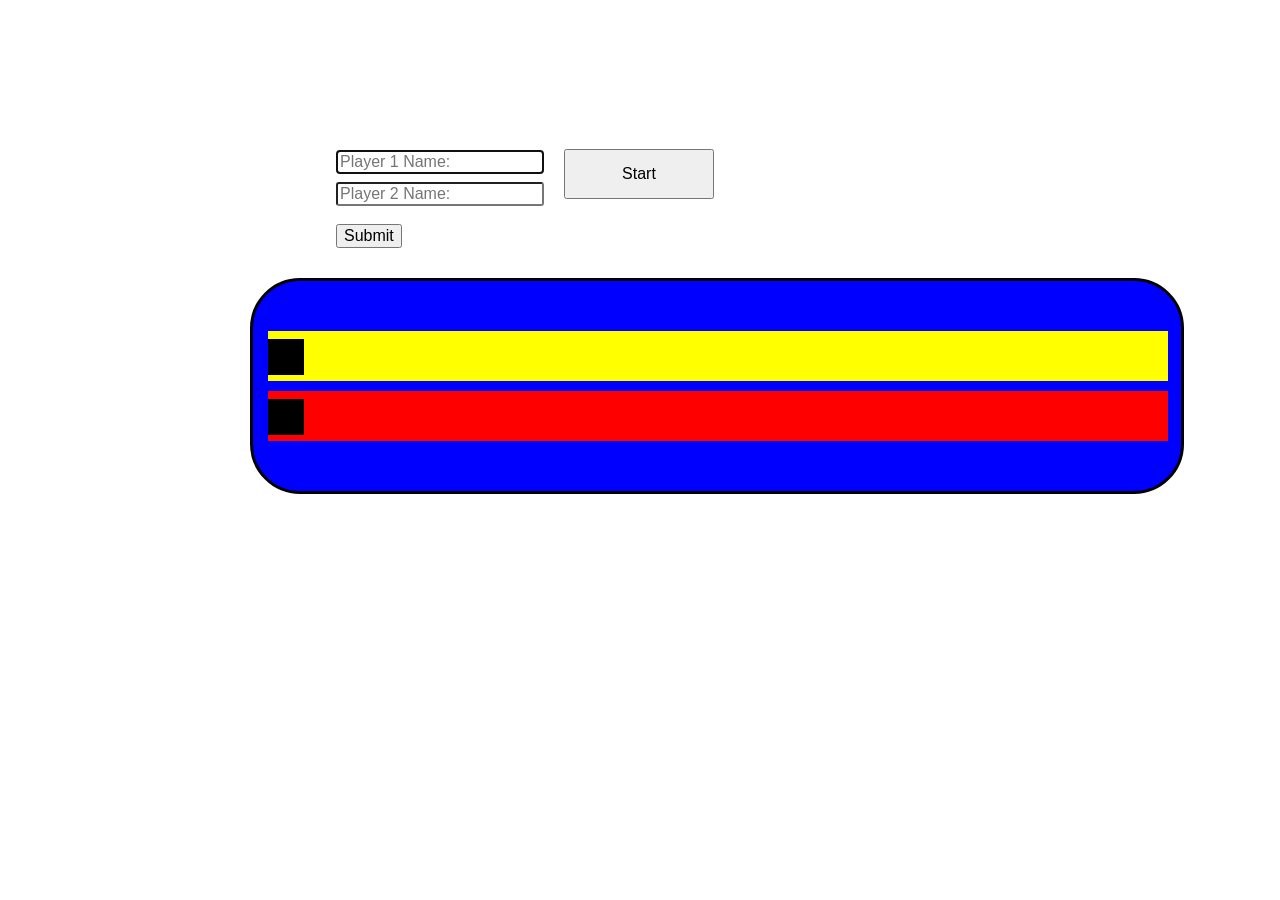
<file: index.html>
<!DOCTYPE html>
<html lang="en">
	<head>
    	<meta charset="utf-8">
    	<meta name="description" content="Your description goes here">
    	<meta name="keywords" content="one, two, three">
	
		<title>Racer</title>
		
		<!-- external CSS link -->
		<link rel="stylesheet" href="css/normalize.css">
		<link rel="stylesheet" href="css/styles.css">

		<script src="https://ajax.googleapis.com/ajax/libs/jquery/1.10.2/jquery.min.js"></script>
		<script src="amazingRace.js"></script>

	</head>
	<body>
  <div id="banner"></div>
    <form id="entry">
        <input id="name1" type="text" autofocus placeholder="Player 1 Name:"><br>
        <input id="name2" type="text" autofocus placeholder="Player 2 Name:"><br><br>
        <button type="submit"> Submit</button>
    </form>
    <div id="start">
      <button type="button">Start</button>
    </div>
    <br><br><br>
    <div class="nameFill1"></div>
    <div class="nameFill2"></div>
    <br>
    <div class="track">
          <div class='player-1'>
              <div class="car1"></div>
          </div>
          <div class='player-2'>
              <div class="car2"></div>
          </div>
    </div>  
	</body>
</html>
</file>
<file: css/styles.css>
#banner {
	display:none;
	position:absolute;
	top:0;
	left:0;
	width:100%;
	min-height:40px;
	background: green;
	padding:20px 40px;
	z-index:999;
	color: white;
	font-size: 40px;
	box-sizing: border-box;
}

#banner button {
	float: right;
	font-size: 18px;
	padding: 10px 20px;
}

#start button {
	height: 50px;
	width: 150px;
	margin: 149px 0 0 20px;
	/*margin: 264px 0 0 -188px;*/
}

.track {
	margin-left: 250px	;
	background-color: blue;
	width: 928px;
	height: 160px;
	margin-top: 7px;
	border-radius: 50px;
	border: solid;
	padding-top: 50px;
}

.player-1 {
	/*margin-top: 100px;*/
	/*margin-left: 50px;*/
	color: black;
	background-color: yellow;
	width: 900px;
	height: 50px;
	/*border-top: 53px solid blue;*/
	border-left: 15px solid blue;
	border-bottom: 10px solid blue;
}

.player-2 {
	/*margin-top: 100px;*/
	/*margin-left: 50px;*/
	background-color: red;
	width: 900px;
	height: 50px;
	border-left: 15px solid blue;

}

.car1 {
	background-color: black;
	width: 20px;
	height: 20px;
	padding: 8px;
	border-top: 8px solid yellow;
}

.car2 {
	background-color: black;
	width: 20px;
	height: 20px;
	padding: 12px;
	border-top: 1px solid orange;
	padding: 8px;
	border-top: 8px solid red;
}

#entry {
	margin-top: 150px;
	margin-left: 336px;
	display: inline;
	float: right;
	clear: both; 
	display: block;
	float: left;
}

#name1 {
	border-radius: 3px;
	margin-bottom: 8px;
}

#name2 {
	border-radius: 3px;
}

.nameFill1 {
	/*border: 2px solid black;*/
	height: 46px;
	margin-left: 27px;
	width: 200px;
	display: inline-block;
	float: left;
	clear: both;
	margin-top: 74px;
	font-size: 30px;
	text-align: end;
	padding: 8px;
}

.nameFill2 {
	height: 46px;
	margin: 4px 0 0 27px;
	width: 200px;
	display: inline-block;
	float: left;
	clear: both;
	font-size: 30px;
	text-align: end;
	padding: 8px;
}
</file>
